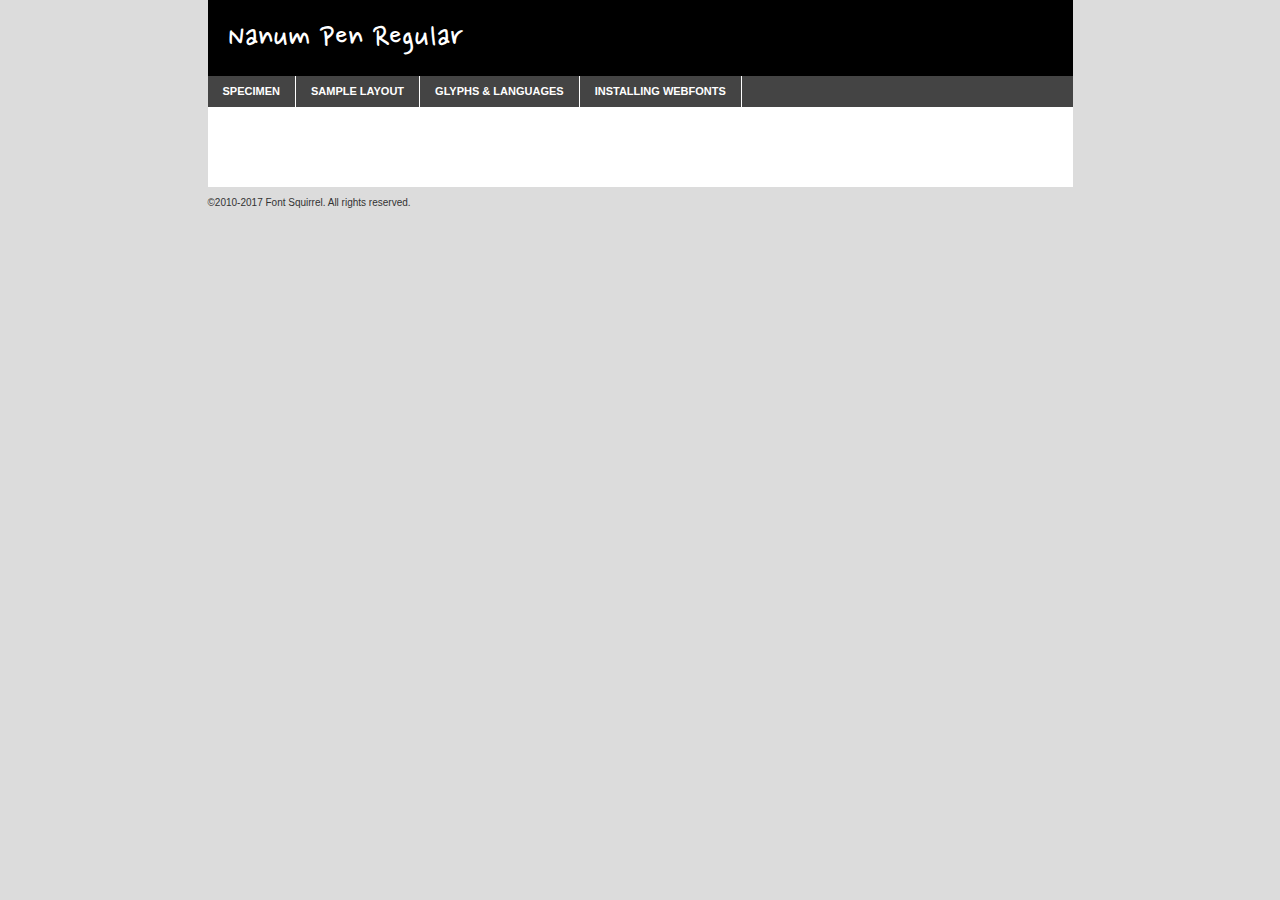
<file: fonts/webfontkit-20250601-182921/nanumpenscript-regular-demo.html>
<!DOCTYPE html PUBLIC "-//W3C//DTD XHTML 1.0 Transitional//EN"
        "http://www.w3.org/TR/xhtml1/DTD/xhtml1-transitional.dtd">

<html xmlns="http://www.w3.org/1999/xhtml" xml:lang="en" lang="en">
<head>
    <meta http-equiv="Content-Type" content="text/html; charset=utf-8"/>
    <script src="http://ajax.googleapis.com/ajax/libs/jquery/1.7.2/jquery.min.js" type="text/javascript" charset="utf-8"></script>
    <script type="text/javascript">
		(function($) {
			$.fn.easyTabs = function(option) {
				var param = jQuery.extend({ fadeSpeed: 'fast', defaultContent: 1, activeClass: 'active' }, option);
				$(this).each(function() {
					var thisId = '#' + this.id;
					if ( param.defaultContent == '' )
					{
						param.defaultContent = 1;
					}
					if ( typeof param.defaultContent == 'number' )
					{
						var defaultTab = $(thisId + ' .tabs li:eq(' + (param.defaultContent - 1) + ') a').attr('href').substr(1);
					}
					else
					{
						var defaultTab = param.defaultContent;
					}
					$(thisId + ' .tabs li a').each(function() {
						var tabToHide = $(this).attr('href').substr(1);
						$('#' + tabToHide).addClass('easytabs-tab-content');
					});
					hideAll();
					changeContent(defaultTab);

					function hideAll() {$(thisId + ' .easytabs-tab-content').hide();}

					function changeContent(tabId)
					{
						hideAll();
						$(thisId + ' .tabs li').removeClass(param.activeClass);
						$(thisId + ' .tabs li a[href=#' + tabId + ']').closest('li').addClass(param.activeClass);
						if ( param.fadeSpeed != 'none' )
						{
							$(thisId + ' #' + tabId).fadeIn(param.fadeSpeed);
						}
						else
						{
							$(thisId + ' #' + tabId).show();
						}
					}

					$(thisId + ' .tabs li').click(function() {
						var tabId = $(this).find('a').attr('href').substr(1);
						changeContent(tabId);
						return false;
					});
				});
			}
		})(jQuery);
    </script>
    <link rel="stylesheet" href="specimen_files/specimen_stylesheet.css" type="text/css" charset="utf-8"/>
    <link rel="stylesheet" href="stylesheet.css" type="text/css" charset="utf-8"/>

    <style type="text/css">
        		body {
			font-family: 'nanum_penregular';
        		}

            </style>

    <title>Nanum Pen Regular Specimen</title>


    <script type="text/javascript" charset="utf-8">
		$(document).ready(function() {
			$('#container').easyTabs({ defaultContent: 1 });
		});
    </script>
</head>

<body>
<div id="container">
    <div id="header">
		Nanum Pen Regular    </div>
    <ul class="tabs">
        <li><a href="#specimen">Specimen</a></li>
        <li><a href="#layout">Sample Layout</a></li>
                <li><a href="#glyphs">Glyphs &amp; Languages</a></li>
        <li><a href="#installing">Installing Webfonts</a></li>

    </ul>

    <div id="main_content">


        <div id="specimen">

            <div class="section">
                <div class="grid12 firstcol">
                    <div class="huge">AaBb</div>
                </div>
            </div>

            <div class="section">
                <div class="glyph_range">A&#x200B;B&#x200b;C&#x200b;D&#x200b;E&#x200b;F&#x200b;G&#x200b;H&#x200b;I&#x200b;J&#x200b;K&#x200b;L&#x200b;M&#x200b;N&#x200b;O&#x200b;P&#x200b;Q&#x200b;R&#x200b;S&#x200b;T&#x200b;U&#x200b;V&#x200b;W&#x200b;X&#x200b;Y&#x200b;Z&#x200b;a&#x200b;b&#x200b;c&#x200b;d&#x200b;e&#x200b;f&#x200b;g&#x200b;h&#x200b;i&#x200b;j&#x200b;k&#x200b;l&#x200b;m&#x200b;n&#x200b;o&#x200b;p&#x200b;q&#x200b;r&#x200b;s&#x200b;t&#x200b;u&#x200b;v&#x200b;w&#x200b;x&#x200b;y&#x200b;z&#x200b;1&#x200b;2&#x200b;3&#x200b;4&#x200b;5&#x200b;6&#x200b;7&#x200b;8&#x200b;9&#x200b;0&#x200b;&amp;&#x200b;.&#x200b;,&#x200b;?&#x200b;!&#x200b;&#64;&#x200b;(&#x200b;)&#x200b;#&#x200b;$&#x200b;%&#x200b;*&#x200b;+&#x200b;-&#x200b;=&#x200b;:&#x200b;;</div>
            </div>
            <div class="section">
                <div class="grid12 firstcol">
                    <table class="sample_table">
                        <tr>
                            <td>10</td>
                            <td class="size10">abcdefghijklmnopqrstuvwxyzABCDEFGHIJKLMNOPQRSTUVWXYZ0123456789abcdefghijklmnopqrstuvwxyzABCDEFGHIJKLMNOPQRSTUVWXYZ0123456789abcdefghijklmnopqrstuvwxyzABCDEFGHIJKLMNOPQRSTUVWXYZ</td>
                        </tr>
                        <tr>
                            <td>11</td>
                            <td class="size11">abcdefghijklmnopqrstuvwxyzABCDEFGHIJKLMNOPQRSTUVWXYZ0123456789abcdefghijklmnopqrstuvwxyzABCDEFGHIJKLMNOPQRSTUVWXYZ0123456789abcdefghijklmnopqrstuvwxyzABCDEFGHIJKLMNOPQRSTUVWXYZ</td>
                        </tr>
                        <tr>
                            <td>12</td>
                            <td class="size12">abcdefghijklmnopqrstuvwxyzABCDEFGHIJKLMNOPQRSTUVWXYZ0123456789abcdefghijklmnopqrstuvwxyzABCDEFGHIJKLMNOPQRSTUVWXYZ0123456789abcdefghijklmnopqrstuvwxyzABCDEFGHIJKLMNOPQRSTUVWXYZ</td>
                        </tr>
                        <tr>
                            <td>13</td>
                            <td class="size13">abcdefghijklmnopqrstuvwxyzABCDEFGHIJKLMNOPQRSTUVWXYZ0123456789abcdefghijklmnopqrstuvwxyzABCDEFGHIJKLMNOPQRSTUVWXYZ0123456789abcdefghijklmnopqrstuvwxyzABCDEFGHIJKLMNOPQRSTUVWXYZ</td>
                        </tr>
                        <tr>
                            <td>14</td>
                            <td class="size14">abcdefghijklmnopqrstuvwxyzABCDEFGHIJKLMNOPQRSTUVWXYZ0123456789abcdefghijklmnopqrstuvwxyzABCDEFGHIJKLMNOPQRSTUVWXYZ0123456789abcdefghijklmnopqrstuvwxyzABCDEFGHIJKLMNOPQRSTUVWXYZ</td>
                        </tr>
                        <tr>
                            <td>16</td>
                            <td class="size16">abcdefghijklmnopqrstuvwxyzABCDEFGHIJKLMNOPQRSTUVWXYZ0123456789abcdefghijklmnopqrstuvwxyzABCDEFGHIJKLMNOPQRSTUVWXYZ</td>
                        </tr>
                        <tr>
                            <td>18</td>
                            <td class="size18">abcdefghijklmnopqrstuvwxyzABCDEFGHIJKLMNOPQRSTUVWXYZ0123456789abcdefghijklmnopqrstuvwxyzABCDEFGHIJKLMNOPQRSTUVWXYZ</td>
                        </tr>
                        <tr>
                            <td>20</td>
                            <td class="size20">abcdefghijklmnopqrstuvwxyzABCDEFGHIJKLMNOPQRSTUVWXYZ0123456789abcdefghijklmnopqrstuvwxyzABCDEFGHIJKLMNOPQRSTUVWXYZ</td>
                        </tr>
                        <tr>
                            <td>24</td>
                            <td class="size24">abcdefghijklmnopqrstuvwxyzABCDEFGHIJKLMNOPQRSTUVWXYZ0123456789abcdefghijklmnopqrstuvwxyzABCDEFGHIJKLMNOPQRSTUVWXYZ</td>
                        </tr>
                        <tr>
                            <td>30</td>
                            <td class="size30">abcdefghijklmnopqrstuvwxyzABCDEFGHIJKLMNOPQRSTUVWXYZ0123456789abcdefghijklmnopqrstuvwxyzABCDEFGHIJKLMNOPQRSTUVWXYZ</td>
                        </tr>
                        <tr>
                            <td>36</td>
                            <td class="size36">abcdefghijklmnopqrstuvwxyzABCDEFGHIJKLMNOPQRSTUVWXYZ0123456789abcdefghijklmnopqrstuvwxyzABCDEFGHIJKLMNOPQRSTUVWXYZ</td>
                        </tr>
                        <tr>
                            <td>48</td>
                            <td class="size48">abcdefghijklmnopqrstuvwxyzABCDEFGHIJKLMNOPQRSTUVWXYZ0123456789abcdefghijklmnopqrstuvwxyzABCDEFGHIJKLMNOPQRSTUVWXYZ</td>
                        </tr>
                        <tr>
                            <td>60</td>
                            <td class="size60">abcdefghijklmnopqrstuvwxyzABCDEFGHIJKLMNOPQRSTUVWXYZ0123456789abcdefghijklmnopqrstuvwxyzABCDEFGHIJKLMNOPQRSTUVWXYZ</td>
                        </tr>
                        <tr>
                            <td>72</td>
                            <td class="size72">abcdefghijklmnopqrstuvwxyzABCDEFGHIJKLMNOPQRSTUVWXYZ0123456789abcdefghijklmnopqrstuvwxyzABCDEFGHIJKLMNOPQRSTUVWXYZ</td>
                        </tr>
                        <tr>
                            <td>90</td>
                            <td class="size90">abcdefghijklmnopqrstuvwxyzABCDEFGHIJKLMNOPQRSTUVWXYZ0123456789abcdefghijklmnopqrstuvwxyzABCDEFGHIJKLMNOPQRSTUVWXYZ</td>
                        </tr>
                    </table>

                </div>

            </div>


            <div class="section" id="bodycomparison">


                <div id="xheight">
                    <div class="fontbody">&#x25FC;&#x25FC;&#x25FC;&#x25FC;&#x25FC;&#x25FC;&#x25FC;&#x25FC;&#x25FC;&#x25FC;&#x25FC;&#x25FC;&#x25FC;&#x25FC;&#x25FC;&#x25FC;&#x25FC;&#x25FC;&#x25FC;&#x25FC;&#x25FC;&#x25FC;&#x25FC;&#x25FC;&#x25FC;&#x25FC;&#x25FC;&#x25FC;&#x25FC;&#x25FC;&#x25FC;&#x25FC;&#x25FC;&#x25FC;&#x25FC;&#x25FC;&#x25FC;&#x25FC;&#x25FC;&#x25FC;&#x25FC;&#x25FC;&#x25FC;&#x25FC;&#x25FC;&#x25FC;&#x25FC;&#x25FC;&#x25FC;&#x25FC;&#x25FC;&#x25FC;&#x25FC;&#x25FC;&#x25FC;&#x25FC;&#x25FC;&#x25FC;&#x25FC;&#x25FC;&#x25FC;&#x25FC;&#x25FC;&#x25FC;&#x25FC;&#x25FC;&#x25FC;&#x25FC;&#x25FC;&#x25FC;&#x25FC;&#x25FC;&#x25FC;&#x25FC;&#x25FC;&#x25FC;&#x25FC;&#x25FC;&#x25FC;&#x25FC;&#x25FC;&#x25FC;&#x25FC;&#x25FC;&#x25FC;&#x25FC;&#x25FC;&#x25FC;&#x25FC;&#x25FC;&#x25FC;&#x25FC;&#x25FC;&#x25FC;&#x25FC;&#x25FC;&#x25FC;&#x25FC;&#x25FC;body</div>
                    <div class="arialbody">body</div>
                    <div class="verdanabody">body</div>
                    <div class="georgiabody">body</div>
                </div>
                <div class="fontbody" style="z-index:1">
                    body<span>Nanum Pen Regular</span>
                </div>
                <div class="arialbody" style="z-index:1">
                    body<span>Arial</span>
                </div>
                <div class="verdanabody" style="z-index:1">
                    body<span>Verdana</span>
                </div>
                <div class="georgiabody" style="z-index:1">
                    body<span>Georgia</span>
                </div>


            </div>


            <div class="section psample psample_row1" id="">

                <div class="grid2 firstcol">
                    <p class="size10"><span>10.</span>Aenean lacinia bibendum nulla sed consectetur. Fusce dapibus, tellus ac cursus commodo, tortor mauris condimentum nibh, ut fermentum massa justo sit amet risus. Nullam id dolor id nibh ultricies vehicula ut id elit. Cum sociis natoque penatibus et magnis dis parturient montes, nascetur ridiculus mus. Nulla vitae elit libero, a pharetra augue.</p>

                </div>
                <div class="grid3">
                    <p class="size11"><span>11.</span>Aenean lacinia bibendum nulla sed consectetur. Fusce dapibus, tellus ac cursus commodo, tortor mauris condimentum nibh, ut fermentum massa justo sit amet risus. Nullam id dolor id nibh ultricies vehicula ut id elit. Cum sociis natoque penatibus et magnis dis parturient montes, nascetur ridiculus mus. Nulla vitae elit libero, a pharetra augue.</p>

                </div>
                <div class="grid3">
                    <p class="size12"><span>12.</span>Aenean lacinia bibendum nulla sed consectetur. Fusce dapibus, tellus ac cursus commodo, tortor mauris condimentum nibh, ut fermentum massa justo sit amet risus. Nullam id dolor id nibh ultricies vehicula ut id elit. Cum sociis natoque penatibus et magnis dis parturient montes, nascetur ridiculus mus. Nulla vitae elit libero, a pharetra augue.</p>

                </div>
                <div class="grid4">
                    <p class="size13"><span>13.</span>Aenean lacinia bibendum nulla sed consectetur. Fusce dapibus, tellus ac cursus commodo, tortor mauris condimentum nibh, ut fermentum massa justo sit amet risus. Nullam id dolor id nibh ultricies vehicula ut id elit. Cum sociis natoque penatibus et magnis dis parturient montes, nascetur ridiculus mus. Nulla vitae elit libero, a pharetra augue.</p>

                </div>
                <div class="white_blend"></div>

            </div>
            <div class="section psample psample_row2" id="">
                <div class="grid3 firstcol">
                    <p class="size14"><span>14.</span>Aenean lacinia bibendum nulla sed consectetur. Fusce dapibus, tellus ac cursus commodo, tortor mauris condimentum nibh, ut fermentum massa justo sit amet risus. Nullam id dolor id nibh ultricies vehicula ut id elit. Cum sociis natoque penatibus et magnis dis parturient montes, nascetur ridiculus mus. Nulla vitae elit libero, a pharetra augue.</p>

                </div>
                <div class="grid4">
                    <p class="size16"><span>16.</span>Aenean lacinia bibendum nulla sed consectetur. Fusce dapibus, tellus ac cursus commodo, tortor mauris condimentum nibh, ut fermentum massa justo sit amet risus. Nullam id dolor id nibh ultricies vehicula ut id elit. Cum sociis natoque penatibus et magnis dis parturient montes, nascetur ridiculus mus. Nulla vitae elit libero, a pharetra augue.</p>

                </div>
                <div class="grid5">
                    <p class="size18"><span>18.</span>Aenean lacinia bibendum nulla sed consectetur. Fusce dapibus, tellus ac cursus commodo, tortor mauris condimentum nibh, ut fermentum massa justo sit amet risus. Nullam id dolor id nibh ultricies vehicula ut id elit. Cum sociis natoque penatibus et magnis dis parturient montes, nascetur ridiculus mus. Nulla vitae elit libero, a pharetra augue.</p>

                </div>

                <div class="white_blend"></div>

            </div>

            <div class="section psample psample_row3" id="">
                <div class="grid5 firstcol">
                    <p class="size20"><span>20.</span>Aenean lacinia bibendum nulla sed consectetur. Fusce dapibus, tellus ac cursus commodo, tortor mauris condimentum nibh, ut fermentum massa justo sit amet risus. Nullam id dolor id nibh ultricies vehicula ut id elit. Cum sociis natoque penatibus et magnis dis parturient montes, nascetur ridiculus mus. Nulla vitae elit libero, a pharetra augue.</p>
                </div>
                <div class="grid7">
                    <p class="size24"><span>24.</span>Aenean lacinia bibendum nulla sed consectetur. Fusce dapibus, tellus ac cursus commodo, tortor mauris condimentum nibh, ut fermentum massa justo sit amet risus. Nullam id dolor id nibh ultricies vehicula ut id elit. Cum sociis natoque penatibus et magnis dis parturient montes, nascetur ridiculus mus. Nulla vitae elit libero, a pharetra augue.</p>
                </div>

                <div class="white_blend"></div>

            </div>

            <div class="section psample psample_row4" id="">
                <div class="grid12 firstcol">
                    <p class="size30"><span>30.</span>Aenean lacinia bibendum nulla sed consectetur. Fusce dapibus, tellus ac cursus commodo, tortor mauris condimentum nibh, ut fermentum massa justo sit amet risus. Nullam id dolor id nibh ultricies vehicula ut id elit. Cum sociis natoque penatibus et magnis dis parturient montes, nascetur ridiculus mus. Nulla vitae elit libero, a pharetra augue.</p>
                </div>
                <div class="white_blend"></div>

            </div>


            <div class="section psample psample_row1 fullreverse">
                <div class="grid2 firstcol">
                    <p class="size10"><span>10.</span>Aenean lacinia bibendum nulla sed consectetur. Fusce dapibus, tellus ac cursus commodo, tortor mauris condimentum nibh, ut fermentum massa justo sit amet risus. Nullam id dolor id nibh ultricies vehicula ut id elit. Cum sociis natoque penatibus et magnis dis parturient montes, nascetur ridiculus mus. Nulla vitae elit libero, a pharetra augue.</p>

                </div>
                <div class="grid3">
                    <p class="size11"><span>11.</span>Aenean lacinia bibendum nulla sed consectetur. Fusce dapibus, tellus ac cursus commodo, tortor mauris condimentum nibh, ut fermentum massa justo sit amet risus. Nullam id dolor id nibh ultricies vehicula ut id elit. Cum sociis natoque penatibus et magnis dis parturient montes, nascetur ridiculus mus. Nulla vitae elit libero, a pharetra augue.</p>

                </div>
                <div class="grid3">
                    <p class="size12"><span>12.</span>Aenean lacinia bibendum nulla sed consectetur. Fusce dapibus, tellus ac cursus commodo, tortor mauris condimentum nibh, ut fermentum massa justo sit amet risus. Nullam id dolor id nibh ultricies vehicula ut id elit. Cum sociis natoque penatibus et magnis dis parturient montes, nascetur ridiculus mus. Nulla vitae elit libero, a pharetra augue.</p>

                </div>
                <div class="grid4">
                    <p class="size13"><span>13.</span>Aenean lacinia bibendum nulla sed consectetur. Fusce dapibus, tellus ac cursus commodo, tortor mauris condimentum nibh, ut fermentum massa justo sit amet risus. Nullam id dolor id nibh ultricies vehicula ut id elit. Cum sociis natoque penatibus et magnis dis parturient montes, nascetur ridiculus mus. Nulla vitae elit libero, a pharetra augue.</p>

                </div>
                <div class="black_blend"></div>

            </div>

            <div class="section psample psample_row2 fullreverse">
                <div class="grid3 firstcol">
                    <p class="size14"><span>14.</span>Aenean lacinia bibendum nulla sed consectetur. Fusce dapibus, tellus ac cursus commodo, tortor mauris condimentum nibh, ut fermentum massa justo sit amet risus. Nullam id dolor id nibh ultricies vehicula ut id elit. Cum sociis natoque penatibus et magnis dis parturient montes, nascetur ridiculus mus. Nulla vitae elit libero, a pharetra augue.</p>

                </div>
                <div class="grid4">
                    <p class="size16"><span>16.</span>Aenean lacinia bibendum nulla sed consectetur. Fusce dapibus, tellus ac cursus commodo, tortor mauris condimentum nibh, ut fermentum massa justo sit amet risus. Nullam id dolor id nibh ultricies vehicula ut id elit. Cum sociis natoque penatibus et magnis dis parturient montes, nascetur ridiculus mus. Nulla vitae elit libero, a pharetra augue.</p>

                </div>
                <div class="grid5">
                    <p class="size18"><span>18.</span>Aenean lacinia bibendum nulla sed consectetur. Fusce dapibus, tellus ac cursus commodo, tortor mauris condimentum nibh, ut fermentum massa justo sit amet risus. Nullam id dolor id nibh ultricies vehicula ut id elit. Cum sociis natoque penatibus et magnis dis parturient montes, nascetur ridiculus mus. Nulla vitae elit libero, a pharetra augue.</p>

                </div>
                <div class="black_blend"></div>

            </div>

            <div class="section psample fullreverse psample_row3" id="">
                <div class="grid5 firstcol">
                    <p class="size20"><span>20.</span>Aenean lacinia bibendum nulla sed consectetur. Fusce dapibus, tellus ac cursus commodo, tortor mauris condimentum nibh, ut fermentum massa justo sit amet risus. Nullam id dolor id nibh ultricies vehicula ut id elit. Cum sociis natoque penatibus et magnis dis parturient montes, nascetur ridiculus mus. Nulla vitae elit libero, a pharetra augue.</p>
                </div>
                <div class="grid7">
                    <p class="size24"><span>24.</span>Aenean lacinia bibendum nulla sed consectetur. Fusce dapibus, tellus ac cursus commodo, tortor mauris condimentum nibh, ut fermentum massa justo sit amet risus. Nullam id dolor id nibh ultricies vehicula ut id elit. Cum sociis natoque penatibus et magnis dis parturient montes, nascetur ridiculus mus. Nulla vitae elit libero, a pharetra augue.</p>
                </div>

                <div class="black_blend"></div>

            </div>

            <div class="section psample fullreverse psample_row4" id="" style="border-bottom: 20px #000 solid;">
                <div class="grid12 firstcol">
                    <p class="size30"><span>30.</span>Aenean lacinia bibendum nulla sed consectetur. Fusce dapibus, tellus ac cursus commodo, tortor mauris condimentum nibh, ut fermentum massa justo sit amet risus. Nullam id dolor id nibh ultricies vehicula ut id elit. Cum sociis natoque penatibus et magnis dis parturient montes, nascetur ridiculus mus. Nulla vitae elit libero, a pharetra augue.</p>
                </div>
                <div class="black_blend"></div>

            </div>


        </div>

        <div id="layout">

            <div class="section">

                <div class="grid12 firstcol">
                    <h1>Lorem Ipsum Dolor</h1>
                    <h2>Etiam porta sem malesuada magna mollis euismod</h2>

                    <p class="byline">By <a href="#link">Aenean Lacinia</a></p>
                </div>
            </div>
            <div class="section">
                <div class="grid8 firstcol">
                    <p class="large">Donec sed odio dui. Morbi leo risus, porta ac consectetur ac, vestibulum at eros. Fusce dapibus, tellus ac cursus commodo, tortor mauris condimentum nibh, ut fermentum massa justo sit amet risus. </p>


                    <h3>Pellentesque ornare sem</h3>

                    <p>Maecenas sed diam eget risus varius blandit sit amet non magna. Maecenas faucibus mollis interdum. Donec ullamcorper nulla non metus auctor fringilla. Nullam id dolor id nibh ultricies vehicula ut id elit. Nullam id dolor id nibh ultricies vehicula ut id elit. </p>

                    <p>Aenean eu leo quam. Pellentesque ornare sem lacinia quam venenatis vestibulum. Lorem ipsum dolor sit amet, consectetur adipiscing elit. Cum sociis natoque penatibus et magnis dis parturient montes, nascetur ridiculus mus. </p>

                    <p>Nulla vitae elit libero, a pharetra augue. Praesent commodo cursus magna, vel scelerisque nisl consectetur et. Aenean lacinia bibendum nulla sed consectetur. </p>

                    <p>Nullam quis risus eget urna mollis ornare vel eu leo. Nullam quis risus eget urna mollis ornare vel eu leo. Maecenas sed diam eget risus varius blandit sit amet non magna. Donec ullamcorper nulla non metus auctor fringilla. </p>

                    <h3>Cras mattis consectetur</h3>

                    <p>Aenean eu leo quam. Pellentesque ornare sem lacinia quam venenatis vestibulum. Aenean lacinia bibendum nulla sed consectetur. Integer posuere erat a ante venenatis dapibus posuere velit aliquet. Cras mattis consectetur purus sit amet fermentum. </p>

                    <p>Nullam id dolor id nibh ultricies vehicula ut id elit. Nullam quis risus eget urna mollis ornare vel eu leo. Cras mattis consectetur purus sit amet fermentum.</p>
                </div>

                <div class="grid4 sidebar">

                    <div class="box reverse">
                        <p class="last">Nullam quis risus eget urna mollis ornare vel eu leo. Donec ullamcorper nulla non metus auctor fringilla. Cras mattis consectetur purus sit amet fermentum. Sed posuere consectetur est at lobortis. Lorem ipsum dolor sit amet, consectetur adipiscing elit. </p>
                    </div>

                    <p class="caption">Maecenas sed diam eget risus varius.</p>

                    <p>Vestibulum id ligula porta felis euismod semper. Integer posuere erat a ante venenatis dapibus posuere velit aliquet. Vestibulum id ligula porta felis euismod semper. Sed posuere consectetur est at lobortis. Maecenas sed diam eget risus varius blandit sit amet non magna. Fusce dapibus, tellus ac cursus commodo, tortor mauris condimentum nibh, ut fermentum massa justo sit amet risus. </p>


                    <p>Duis mollis, est non commodo luctus, nisi erat porttitor ligula, eget lacinia odio sem nec elit. Aenean lacinia bibendum nulla sed consectetur. Vivamus sagittis lacus vel augue laoreet rutrum faucibus dolor auctor. Aenean lacinia bibendum nulla sed consectetur. Nullam quis risus eget urna mollis ornare vel eu leo. </p>

                    <p>Praesent commodo cursus magna, vel scelerisque nisl consectetur et. Donec ullamcorper nulla non metus auctor fringilla. Maecenas faucibus mollis interdum. Fusce dapibus, tellus ac cursus commodo, tortor mauris condimentum nibh, ut fermentum massa justo sit amet risus. </p>

                </div>
            </div>

        </div>


		

        <div id="glyphs">
            <div class="section">
                <div class="grid12 firstcol">

                    <h1>Language Support</h1>
                    <p>The subset of Nanum Pen Regular in this kit supports the following languages:<br/>

						English, Arrernte, Bislama, Cebuano, Fijian, Gilbertese, Hmong, Ibanag, Iloko_ilokano, Interglossa_glosa, Interlingua, Lojban, Norfolk_pitcairnese, Oromo, Rotokas, Seychelles_creole, Shona, Somali, Southern_ndebele, Swahili, Swati_swazi, Tok_pisin, Warlpiri, Xhosa, Zulu, Latinbasic, Ubasic, Demo                    </p>
                    <h1>Glyph Chart</h1>
                    <p>The subset of Nanum Pen Regular in this kit includes all the glyphs listed below. Unicode entities are included above each glyph to help you insert individual characters into your layout.</p>
                    <div id="glyph_chart">

						                            							                                <div><p>&amp;#32;</p>&#32;</div>
																				                                <div><p>&amp;#33;</p>&#33;</div>
																				                                <div><p>&amp;#34;</p>&#34;</div>
																				                                <div><p>&amp;#35;</p>&#35;</div>
																				                                <div><p>&amp;#36;</p>&#36;</div>
																				                                <div><p>&amp;#37;</p>&#37;</div>
																				                                <div><p>&amp;#38;</p>&#38;</div>
																				                                <div><p>&amp;#39;</p>&#39;</div>
																				                                <div><p>&amp;#40;</p>&#40;</div>
																				                                <div><p>&amp;#41;</p>&#41;</div>
																				                                <div><p>&amp;#42;</p>&#42;</div>
																				                                <div><p>&amp;#43;</p>&#43;</div>
																				                                <div><p>&amp;#44;</p>&#44;</div>
																				                                <div><p>&amp;#45;</p>&#45;</div>
																				                                <div><p>&amp;#46;</p>&#46;</div>
																				                                <div><p>&amp;#47;</p>&#47;</div>
																				                                <div><p>&amp;#48;</p>&#48;</div>
																				                                <div><p>&amp;#49;</p>&#49;</div>
																				                                <div><p>&amp;#50;</p>&#50;</div>
																				                                <div><p>&amp;#51;</p>&#51;</div>
																				                                <div><p>&amp;#52;</p>&#52;</div>
																				                                <div><p>&amp;#53;</p>&#53;</div>
																				                                <div><p>&amp;#54;</p>&#54;</div>
																				                                <div><p>&amp;#55;</p>&#55;</div>
																				                                <div><p>&amp;#56;</p>&#56;</div>
																				                                <div><p>&amp;#57;</p>&#57;</div>
																				                                <div><p>&amp;#58;</p>&#58;</div>
																				                                <div><p>&amp;#59;</p>&#59;</div>
																				                                <div><p>&amp;#60;</p>&#60;</div>
																				                                <div><p>&amp;#61;</p>&#61;</div>
																				                                <div><p>&amp;#62;</p>&#62;</div>
																				                                <div><p>&amp;#63;</p>&#63;</div>
																				                                <div><p>&amp;#64;</p>&#64;</div>
																				                                <div><p>&amp;#65;</p>&#65;</div>
																				                                <div><p>&amp;#66;</p>&#66;</div>
																				                                <div><p>&amp;#67;</p>&#67;</div>
																				                                <div><p>&amp;#68;</p>&#68;</div>
																				                                <div><p>&amp;#69;</p>&#69;</div>
																				                                <div><p>&amp;#70;</p>&#70;</div>
																				                                <div><p>&amp;#71;</p>&#71;</div>
																				                                <div><p>&amp;#72;</p>&#72;</div>
																				                                <div><p>&amp;#73;</p>&#73;</div>
																				                                <div><p>&amp;#74;</p>&#74;</div>
																				                                <div><p>&amp;#75;</p>&#75;</div>
																				                                <div><p>&amp;#76;</p>&#76;</div>
																				                                <div><p>&amp;#77;</p>&#77;</div>
																				                                <div><p>&amp;#78;</p>&#78;</div>
																				                                <div><p>&amp;#79;</p>&#79;</div>
																				                                <div><p>&amp;#80;</p>&#80;</div>
																				                                <div><p>&amp;#81;</p>&#81;</div>
																				                                <div><p>&amp;#82;</p>&#82;</div>
																				                                <div><p>&amp;#83;</p>&#83;</div>
																				                                <div><p>&amp;#84;</p>&#84;</div>
																				                                <div><p>&amp;#85;</p>&#85;</div>
																				                                <div><p>&amp;#86;</p>&#86;</div>
																				                                <div><p>&amp;#87;</p>&#87;</div>
																				                                <div><p>&amp;#88;</p>&#88;</div>
																				                                <div><p>&amp;#89;</p>&#89;</div>
																				                                <div><p>&amp;#90;</p>&#90;</div>
																				                                <div><p>&amp;#91;</p>&#91;</div>
																				                                <div><p>&amp;#92;</p>&#92;</div>
																				                                <div><p>&amp;#93;</p>&#93;</div>
																				                                <div><p>&amp;#94;</p>&#94;</div>
																				                                <div><p>&amp;#95;</p>&#95;</div>
																				                                <div><p>&amp;#96;</p>&#96;</div>
																				                                <div><p>&amp;#97;</p>&#97;</div>
																				                                <div><p>&amp;#98;</p>&#98;</div>
																				                                <div><p>&amp;#99;</p>&#99;</div>
																				                                <div><p>&amp;#100;</p>&#100;</div>
																				                                <div><p>&amp;#101;</p>&#101;</div>
																				                                <div><p>&amp;#102;</p>&#102;</div>
																				                                <div><p>&amp;#103;</p>&#103;</div>
																				                                <div><p>&amp;#104;</p>&#104;</div>
																				                                <div><p>&amp;#105;</p>&#105;</div>
																				                                <div><p>&amp;#106;</p>&#106;</div>
																				                                <div><p>&amp;#107;</p>&#107;</div>
																				                                <div><p>&amp;#108;</p>&#108;</div>
																				                                <div><p>&amp;#109;</p>&#109;</div>
																				                                <div><p>&amp;#110;</p>&#110;</div>
																				                                <div><p>&amp;#111;</p>&#111;</div>
																				                                <div><p>&amp;#112;</p>&#112;</div>
																				                                <div><p>&amp;#113;</p>&#113;</div>
																				                                <div><p>&amp;#114;</p>&#114;</div>
																				                                <div><p>&amp;#115;</p>&#115;</div>
																				                                <div><p>&amp;#116;</p>&#116;</div>
																				                                <div><p>&amp;#117;</p>&#117;</div>
																				                                <div><p>&amp;#118;</p>&#118;</div>
																				                                <div><p>&amp;#119;</p>&#119;</div>
																				                                <div><p>&amp;#120;</p>&#120;</div>
																				                                <div><p>&amp;#121;</p>&#121;</div>
																				                                <div><p>&amp;#122;</p>&#122;</div>
																				                                <div><p>&amp;#123;</p>&#123;</div>
																				                                <div><p>&amp;#124;</p>&#124;</div>
																				                                <div><p>&amp;#125;</p>&#125;</div>
																				                                <div><p>&amp;#126;</p>&#126;</div>
																				                                <div><p>&amp;#160;</p>&#160;</div>
																				                                <div><p>&amp;#162;</p>&#162;</div>
																				                                <div><p>&amp;#163;</p>&#163;</div>
																				                                <div><p>&amp;#165;</p>&#165;</div>
																				                                <div><p>&amp;#167;</p>&#167;</div>
																				                                <div><p>&amp;#169;</p>&#169;</div>
																				                                <div><p>&amp;#173;</p>&#173;</div>
																				                                <div><p>&amp;#176;</p>&#176;</div>
																				                                <div><p>&amp;#177;</p>&#177;</div>
																				                                <div><p>&amp;#182;</p>&#182;</div>
																				                                <div><p>&amp;#215;</p>&#215;</div>
																				                                <div><p>&amp;#247;</p>&#247;</div>
																				                                <div><p>&amp;#8192;</p>&#8192;</div>
																				                                <div><p>&amp;#8193;</p>&#8193;</div>
																				                                <div><p>&amp;#8194;</p>&#8194;</div>
																				                                <div><p>&amp;#8195;</p>&#8195;</div>
																				                                <div><p>&amp;#8196;</p>&#8196;</div>
																				                                <div><p>&amp;#8197;</p>&#8197;</div>
																				                                <div><p>&amp;#8198;</p>&#8198;</div>
																				                                <div><p>&amp;#8199;</p>&#8199;</div>
																				                                <div><p>&amp;#8200;</p>&#8200;</div>
																				                                <div><p>&amp;#8201;</p>&#8201;</div>
																				                                <div><p>&amp;#8202;</p>&#8202;</div>
																				                                <div><p>&amp;#8208;</p>&#8208;</div>
																				                                <div><p>&amp;#8209;</p>&#8209;</div>
																				                                <div><p>&amp;#8210;</p>&#8210;</div>
																				                                <div><p>&amp;#8211;</p>&#8211;</div>
																				                                <div><p>&amp;#8212;</p>&#8212;</div>
																				                                <div><p>&amp;#8216;</p>&#8216;</div>
																				                                <div><p>&amp;#8217;</p>&#8217;</div>
																				                                <div><p>&amp;#8220;</p>&#8220;</div>
																				                                <div><p>&amp;#8221;</p>&#8221;</div>
																				                                <div><p>&amp;#8239;</p>&#8239;</div>
																				                                <div><p>&amp;#8287;</p>&#8287;</div>
																				                                <div><p>&amp;#8482;</p>&#8482;</div>
																				                                <div><p>&amp;#9724;</p>&#9724;</div>
																																																										                    </div>
                </div>


            </div>
        </div>


        <div id="specs">

        </div>

        <div id="installing">
            <div class="section">
                <div class="grid7 firstcol">
                    <h1>Installing Webfonts</h1>

                    <p>Webfonts are supported by all major browser platforms but not all in the same way. There are currently four different font formats that must be included in order to target all browsers. This includes TTF, WOFF, EOT and SVG.</p>

                    <h2>1. Upload your webfonts</h2>
                    <p>You must upload your webfont kit to your website. They should be in or near the same directory as your CSS files.</p>

                    <h2>2. Include the webfont stylesheet</h2>
                    <p>A special CSS @font-face declaration helps the various browsers select the appropriate font it needs without causing you a bunch of headaches. Learn more about this syntax by reading the <a href="https://www.fontspring.com/blog/further-hardening-of-the-bulletproof-syntax">Fontspring blog post</a> about it. The code for it is as follows:</p>


                    <code>
                        @font-face{
                        font-family: 'MyWebFont';
                        src: url('WebFont.eot');
                        src: url('WebFont.eot?#iefix') format('embedded-opentype'),
                        url('WebFont.woff') format('woff'),
                        url('WebFont.ttf') format('truetype'),
                        url('WebFont.svg#webfont') format('svg');
                        }
                    </code>

                    <p>We've already gone ahead and generated the code for you. All you have to do is link to the stylesheet in your HTML, like this:</p>
                    <code>&lt;link rel=&quot;stylesheet&quot; href=&quot;stylesheet.css&quot; type=&quot;text/css&quot; charset=&quot;utf-8&quot; /&gt;</code>

                    <h2>3. Modify your own stylesheet</h2>
                    <p>To take advantage of your new fonts, you must tell your stylesheet to use them. Look at the original @font-face declaration above and find the property called "font-family." The name linked there will be what you use to reference the font. Prepend that webfont name to the font stack in the "font-family" property, inside the selector you want to change. For example:</p>
                    <code>p { font-family: 'WebFont', Arial, sans-serif; }</code>

                    <h2>4. Test</h2>
                    <p>Getting webfonts to work cross-browser <em>can</em> be tricky. Use the information in the sidebar to help you if you find that fonts aren't loading in a particular browser.</p>
                </div>

                <div class="grid5 sidebar">
                    <div class="box">
                        <h2>Troubleshooting<br/>Font-Face Problems</h2>
                        <p>Having trouble getting your webfonts to load in your new website? Here are some tips to sort out what might be the problem.</p>

                        <h3>Fonts not showing in any browser</h3>

                        <p>This sounds like you need to work on the plumbing. You either did not upload the fonts to the correct directory, or you did not link the fonts properly in the CSS. If you've confirmed that all this is correct and you still have a problem, take a look at your .htaccess file and see if requests are getting intercepted.</p>

                        <h3>Fonts not loading in iPhone or iPad</h3>

                        <p>The most common problem here is that you are serving the fonts from an IIS server. IIS refuses to serve files that have unknown MIME types. If that is the case, you must set the MIME type for SVG to "image/svg+xml" in the server settings. Follow these instructions from Microsoft if you need help.</p>

                        <h3>Fonts not loading in Firefox</h3>

                        <p>The primary reason for this failure? You are still using a version Firefox older than 3.5. So upgrade already! If that isn't it, then you are very likely serving fonts from a different domain. Firefox requires that all font assets be served from the same domain. Lastly it is possible that you need to add WOFF to your list of MIME types (if you are serving via IIS.)</p>

                        <h3>Fonts not loading in IE</h3>

                        <p>Are you looking at Internet Explorer on an actual Windows machine or are you cheating by using a service like Adobe BrowserLab? Many of these screenshot services do not render @font-face for IE. Best to test it on a real machine.</p>

                        <h3>Fonts not loading in IE9</h3>

                        <p>IE9, like Firefox, requires that fonts be served from the same domain as the website. Make sure that is the case.</p>
                    </div>
                </div>
            </div>

        </div>

    </div>
    <div id="footer">
        <p>&copy;2010-2017 Font Squirrel. All rights reserved.</p>
    </div>
</div>
</body>
</html>
</file>
<file: fonts/webfontkit-20250601-182921/stylesheet.css>
/*! Generated by Font Squirrel (https://www.fontsquirrel.com) on June 1, 2025 */



@font-face {
    font-family: 'nanum_penregular';
    src: url('nanumpenscript-regular-webfont.woff2') format('woff2'),
         url('nanumpenscript-regular-webfont.woff') format('woff');
    font-weight: normal;
    font-style: normal;

}
</file>
<file: fonts/webfontkit-20250601-182921/specimen_files/specimen_stylesheet.css>
@import url('grid_12-825-55-15.css');

/*  
	CSS Reset by Eric Meyer - Released under Public Domain
    http://meyerweb.com/eric/tools/css/reset/
*/
html, body, div, span, applet, object, iframe,
h1, h2, h3, h4, h5, h6, p, blockquote, pre,
a, abbr, acronym, address, big, cite, code,
del, dfn, em, font, img, ins, kbd, q, s, samp,
small, strike, strong, sub, sup, tt, var,
b, u, i, center, dl, dt, dd, ol, ul, li,
fieldset, form, label, legend, table,
caption, tbody, tfoot, thead, tr, th, td {
	margin:         0;
	padding:        0;
	border:         0;
	outline:        0;
	font-size:      100%;
	vertical-align: baseline;
	background:     transparent;
}

body {
	line-height: 1;
}

ol, ul {
	list-style: none;
}

blockquote, q {
	quotes: none;
}

blockquote:before, blockquote:after,
q:before, q:after {
	content: '';
	content: none;
}

:focus {
	outline: 0;
}

ins {
	text-decoration: none;
}

del {
	text-decoration: line-through;
}

table {
	border-collapse: collapse;
	border-spacing:  0;
}


body {
	color:            #000;
	background-color: #dcdcdc;
}

a {
	text-decoration: none;
	color:           #1883ba;
}

h1 {
	font-size:     32px;
	font-weight:   normal;
	font-style:    normal;
	margin-bottom: 18px;
}

h2 {
	font-size: 18px;
}

#container {
	width:  865px;
	margin: 0px auto;
}


#header {
	padding:          20px;
	font-size:        36px;
	background-color: #000;
	color:            #fff;
}

#header span {
	color: #666;
}

#main_content {
	background-color: #fff;
	padding:          60px 20px 20px;
}


#footer p {
	margin:         0;
	padding-top:    10px;
	padding-bottom: 50px;
	color:          #333;
	font:           10px Arial, sans-serif;
}

.tabs {
	width:            100%;
	height:           31px;
	background-color: #444;
}

.tabs li {
	float:            left;
	margin:           0;
	overflow:         hidden;
	background-color: #444;
}

.tabs li a {
	display:         block;
	color:           #fff;
	text-decoration: none;
	font:            bold 11px/11px 'Arial';
	text-transform:  uppercase;
	padding:         10px 15px;
	border-right:    1px solid #fff;
}

.tabs li a:hover {
	background-color: #00b3ff;

}

.tabs li.active a {
	color:            #000;
	background-color: #fff;
}


div.huge {

	font-size:      300px;
	line-height:    1em;
	padding:        0;
	letter-spacing: -.02em;
	overflow:       hidden;
}

div.glyph_range {
	font-size:   72px;
	line-height: 1.1em;
}

.size10 {
	font-size: 10px;
}

.size11 {
	font-size: 11px;
}

.size12 {
	font-size: 12px;
}

.size13 {
	font-size: 13px;
}

.size14 {
	font-size: 14px;
}

.size16 {
	font-size: 16px;
}

.size18 {
	font-size: 18px;
}

.size20 {
	font-size: 20px;
}

.size24 {
	font-size: 24px;
}

.size30 {
	font-size: 30px;
}

.size36 {
	font-size: 36px;
}

.size48 {
	font-size: 48px;
}

.size60 {
	font-size: 60px;
}

.size72 {
	font-size: 72px;
}

.size90 {
	font-size: 90px;
}


.psample_row1 {
	height: 120px;
}

.psample_row1 {
	height: 120px;
}

.psample_row2 {
	height: 160px;
}

.psample_row3 {
	height: 160px;
}

.psample_row4 {
	height: 160px;
}

.psample {
	overflow: hidden;
	position: relative;
}

.psample p {
	line-height: 1.3em;
	display:     block;
	overflow:    hidden;
	margin:      0;
}

.psample span {
	margin-right: .5em;
}

.white_blend {
	width:            100%;
	height:           61px;
	background-image: url([data-uri]);
	position:         absolute;
	bottom:           0;
}

.black_blend {
	width:            100%;
	height:           61px;
	background-image: url([data-uri]);
	position:         absolute;
	bottom:           0;
}

.fullreverse {
	background:    #000 !important;
	color:         #fff !important;
	margin-left:   -20px;
	padding-left:  20px;
	margin-right:  -20px;
	padding-right: 20px;
	padding:       20px;
	margin-bottom: 0;
}


.sample_table td {
	padding-top:    3px;
	padding-bottom: 5px;
	padding-left:   5px;
	vertical-align: middle;
	line-height:    1.2em;
}

.sample_table td:first-child {
	background-color: #eee;
	text-align:       right;
	padding-right:    5px;
	padding-left:     0;
	padding:          5px;
	font:             11px/12px 'Courier New', Courier, mono;
}

code {
	white-space:      pre;
	background-color: #eee;
	display:          block;
	padding:          10px;
	margin-bottom:    18px;
	overflow:         auto;
}


.bottom, .last {
	margin-bottom:  0 !important;
	padding-bottom: 0 !important;
}

.box {
	padding:       18px;
	margin-bottom: 18px;
	background:    #eee;
}

.reverse, .reversed {
	background: #000 !important;
	color:      #fff !important;
	border:     none !important;
}

#bodycomparison {
	position:    relative;
	overflow:    hidden;
	font-size:   72px;
	height:      90px;
	white-space: nowrap;
}

#bodycomparison div {
	font-size:   72px;
	line-height: 90px;
	display:     inline;
	margin:      0 15px 0 0;
	padding:     0;
}

#bodycomparison div span {
	font:     10px Arial;
	position: absolute;
	left:     0;
}

#xheight {
	float:       none;
	position:    absolute;
	color:       #d9f3ff;
	font-size:   72px;
	line-height: 90px;
}

.fontbody {
	position: relative;
}

.arialbody {
	font-family: Arial;
	position:    relative;
}

.verdanabody {
	font-family: Verdana;
	position:    relative;
}

.georgiabody {
	font-family: Georgia;
	position:    relative;
}

/* @group Layout page
 */

#layout h1 {
	font-size:   36px;
	line-height: 42px;
	font-weight: normal;
	font-style:  normal;
}

#layout h2 {
	font-size:   24px;
	line-height: 23px;
	font-weight: normal;
	font-style:  normal;
}

#layout h3 {
	font-size:   22px;
	line-height: 1.4em;
	margin-top:  1em;
	font-weight: normal;
	font-style:  normal;
}


#layout p.byline {
	font-size:     12px;
	margin-top:    18px;
	line-height:   12px;
	margin-bottom: 0;
}

#layout p {
	font-size:     14px;
	line-height:   21px;
	margin-bottom: .5em;
}

#layout p.large {
	font-size:   18px;
	line-height: 26px;
}

#layout .sidebar p {
	font-size:   12px;
	line-height: 1.4em;
}

#layout p.caption {
	font-size:     10px;
	margin-top:    -16px;
	margin-bottom: 18px;
}

/* @end */

/* @group Glyphs */

#glyph_chart div {
	background-color: #d9f3ff;
	color:            black;
	float:            left;
	font-size:        36px;
	height:           1.2em;
	line-height:      1.2em;
	margin-bottom:    1px;
	margin-right:     1px;
	text-align:       center;
	width:            1.2em;
	position:         relative;
	padding:          .6em .2em .2em;
}

#glyph_chart div p {
	position:         absolute;
	left:             0;
	top:              0;
	display:          block;
	text-align:       center;
	font:             bold 9px Arial, sans-serif;
	background-color: #3a768f;
	width:            100%;
	color:            #fff;
	padding:          2px 0;
}


#glyphs h1 {
	font-family: Arial, sans-serif;
}

/* @end */

/* @group Installing */

#installing {
	font: 13px Arial, sans-serif;
}

#installing p,
#glyphs p {
	line-height:   1.2em;
	margin-bottom: 18px;
	font:          13px Arial, sans-serif;
}


#installing h3 {
	font-size:  15px;
	margin-top: 18px;
}

/* @end */

#rendering h1 {
	font-family: Arial, sans-serif;
}

.render_table td {
	font:           11px 'Courier New', Courier, mono;
	vertical-align: middle;
}
</file>
